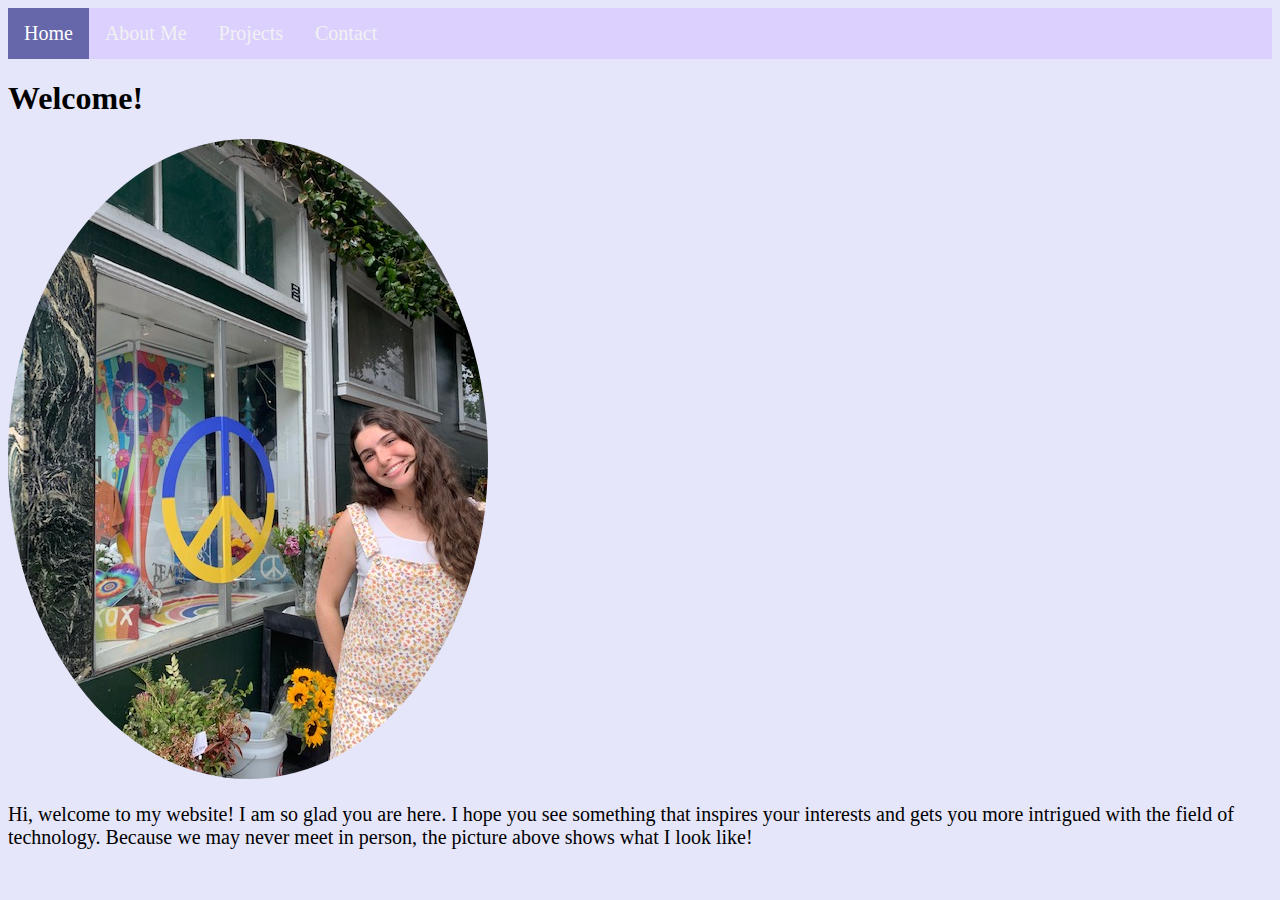
<file: index.html>
<!DOCTYPE html>
<html lang="en">
  <head>
  	<meta name="viewport" content="width=device-width, initial-scale=1">
    <title>This text appears in the tab</title>
    <link rel="stylesheet" href="style.css">
<div class="topnav">
<a class="active" href="index.html">Home</a>
<a href="aboutme.html">About Me</a>
<a href="projects.html">Projects</a>
<a href="#contact">Contact</a>
</div>

  </head>
  <body class="b">

    <h1>Welcome!</h1>
    <img src = "pic.jpg">
    <p class="p"> Hi, welcome to my website! I am so glad you are here. I hope you see something that inspires your interests and gets you more intrigued with the field of technology. Because we may never meet in person, the picture above shows what I look like!</p>
  </div>


  </body>
</html>
</file>
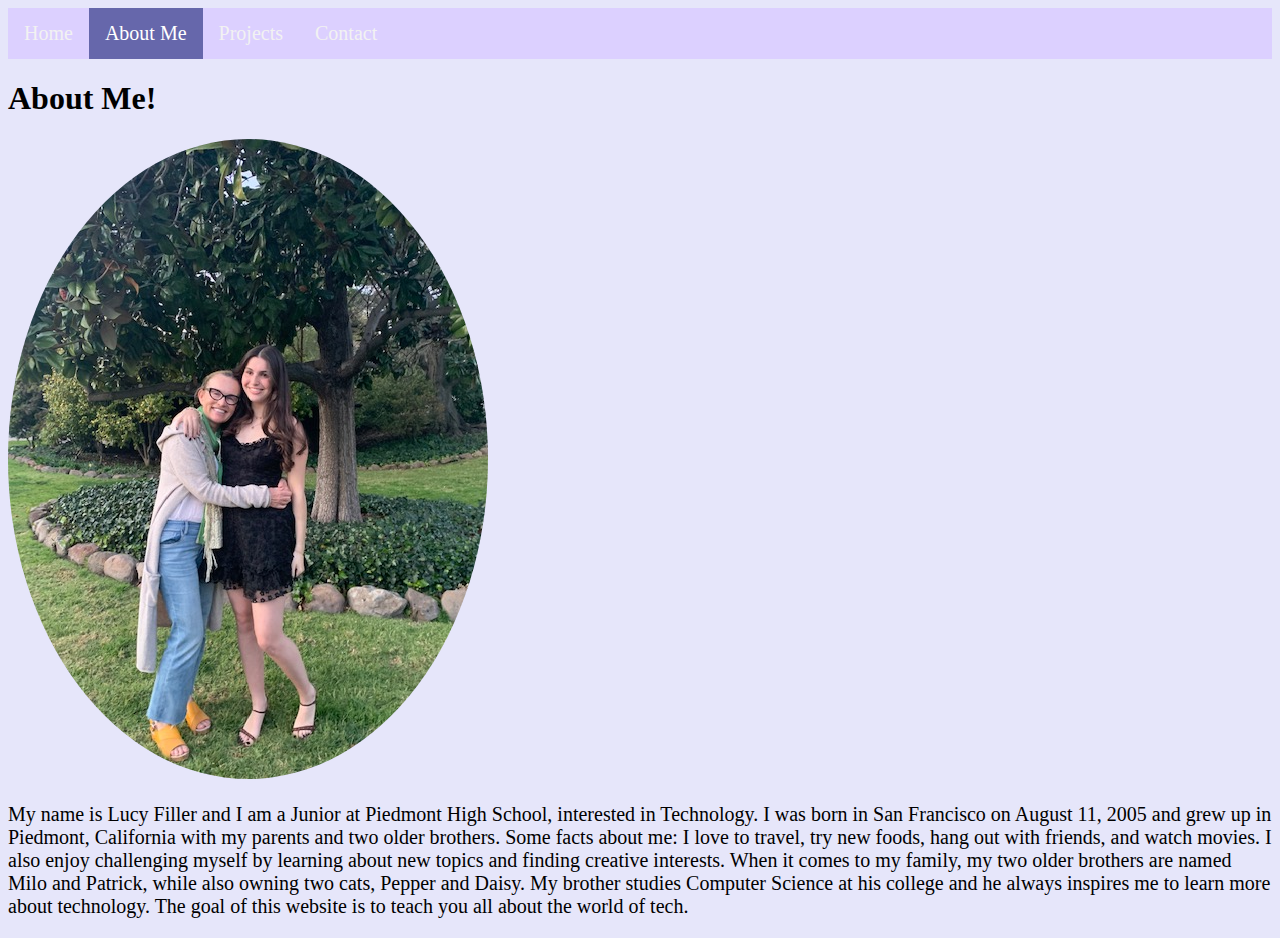
<file: aboutme.html>
<!DOCTYPE html>
<html lang="en">
  <head>
    <title>This text appears in the tab</title>
    <link rel="stylesheet" href="style.css">
<div class="topnav">
<a  href="index.html">Home</a>
<a class="active" href="aboutme.html">About Me</a>
<a href="projects.html">Projects</a>
<a href="#contact">Contact</a>
</div>

  </head>
  <body class ="b">
    <h1>About Me!</h1>
    <img src = "mom.jpg">
    <p class= "p">My name is Lucy Filler and I am a Junior at Piedmont High School, interested in Technology. I was born in San Francisco on August 11, 2005 and grew up in Piedmont, California with my parents and two older brothers. Some facts about me: I love to travel, try new foods, hang out with friends, and watch movies. I also enjoy challenging myself by learning about new topics and finding creative interests. When it comes to my family, my two older brothers are named Milo and Patrick, while also owning two cats, Pepper and Daisy. My brother studies Computer Science at his college and he always inspires me to learn more about technology. The goal of this website is to teach you all about the world of tech.</p>
  </body>
</html>
</file>
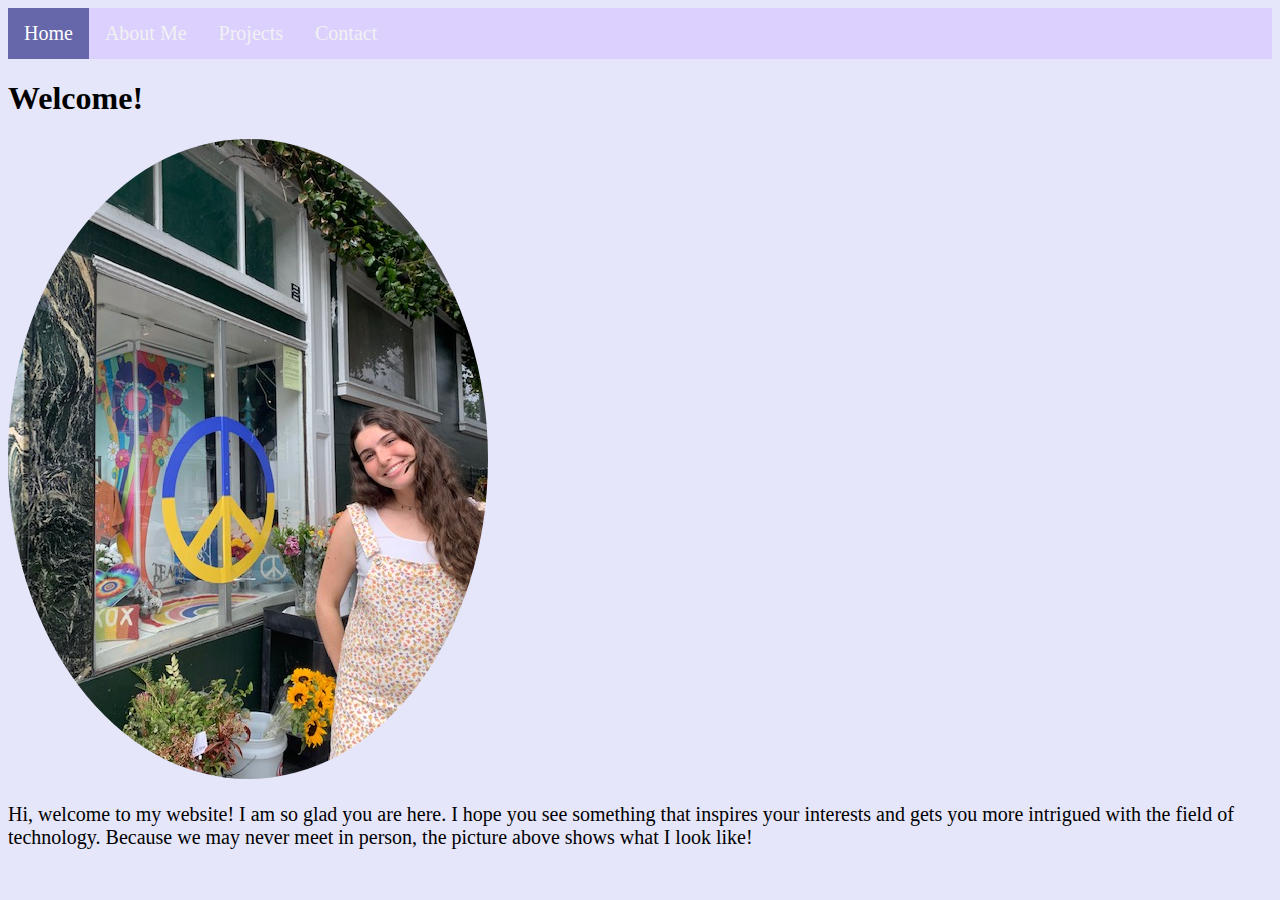
<file: homepage.html>
<!DOCTYPE html>
<html lang="en">
  <head>
  	<meta name="viewport" content="width=device-width, initial-scale=1">
    <title>This text appears in the tab</title>
    <link rel="stylesheet" href="style.css">
<div class="topnav">
<a class="active" href="homepage.html">Home</a>
<a href="aboutme.html">About Me</a>
<a href="projects.html">Projects</a>
<a href="#contact">Contact</a>
</div>

  </head>
  <body class="b">

    <h1>Welcome!</h1>
    <img src = "pic.jpg">
    <p class="p"> Hi, welcome to my website! I am so glad you are here. I hope you see something that inspires your interests and gets you more intrigued with the field of technology. Because we may never meet in person, the picture above shows what I look like!</p>
  </div>


  </body>
</html>
</file>
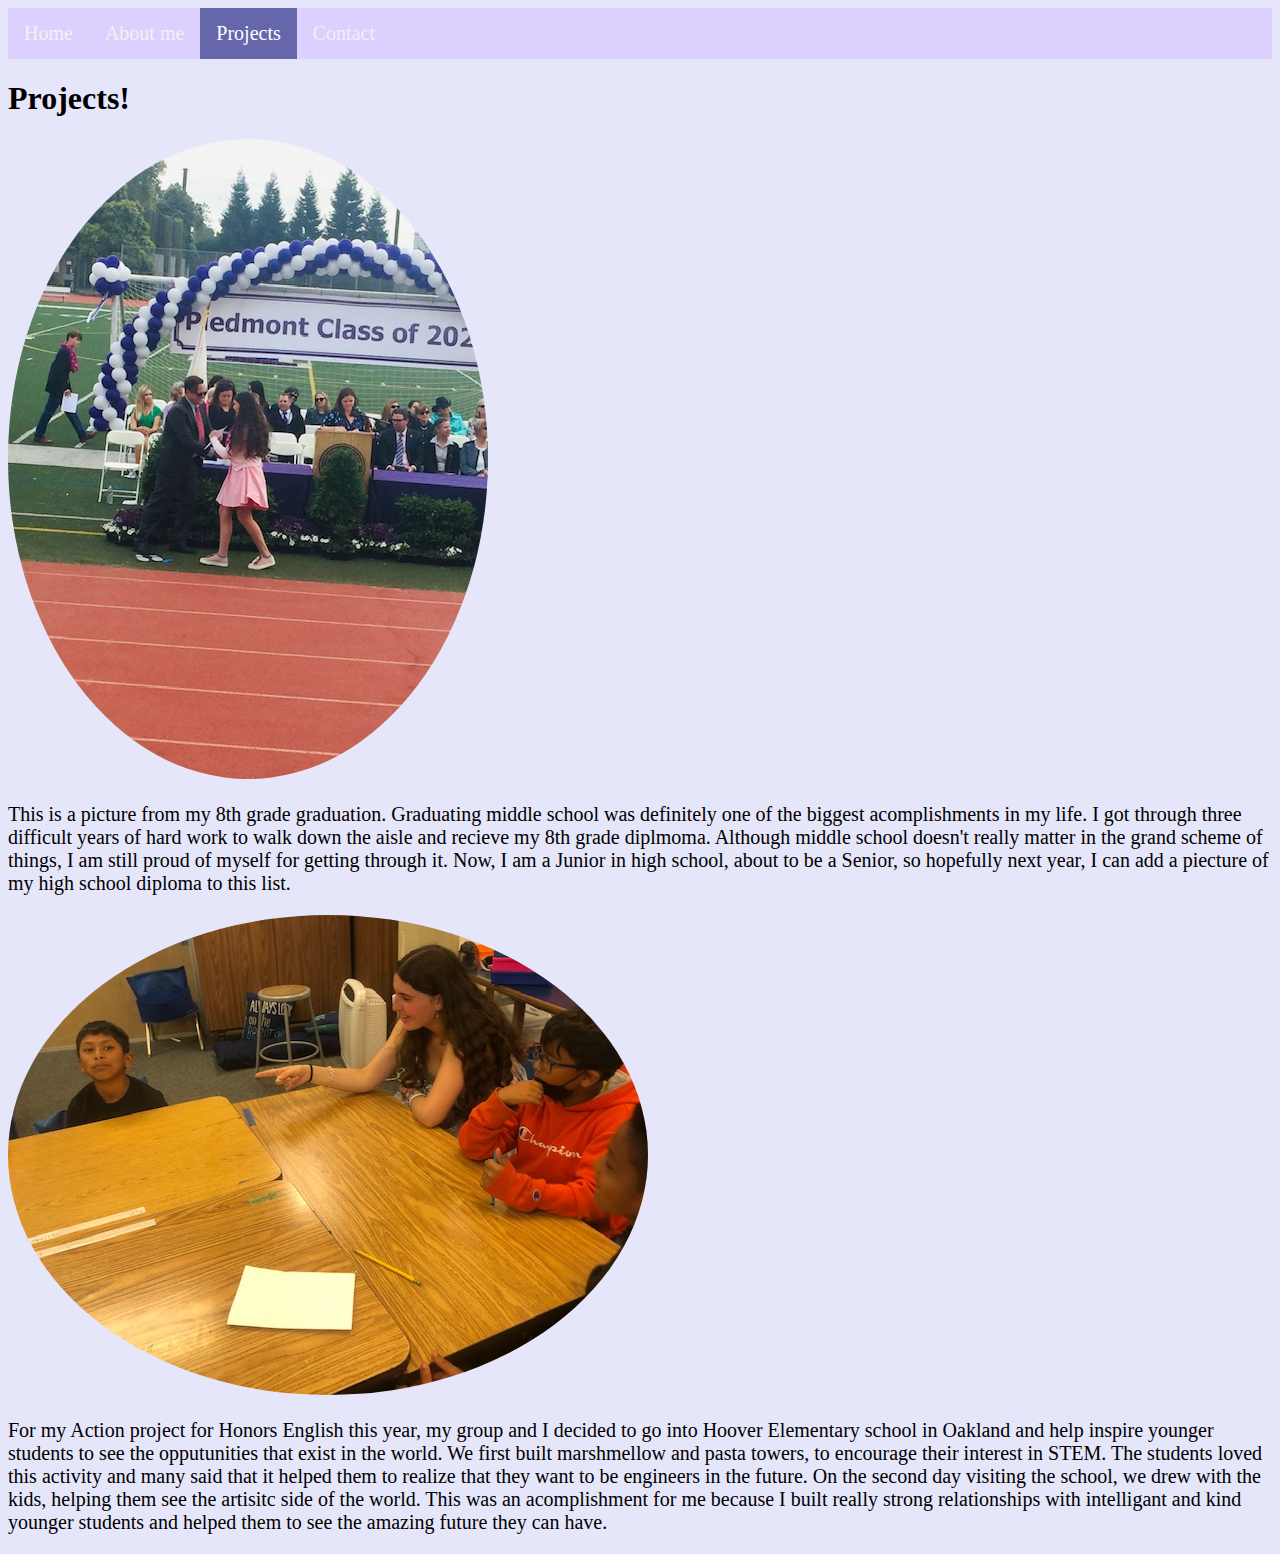
<file: projects.html>
<!DOCTYPE html>
<html lang="en">
  <head>
    <title>This text appears in the tab</title>
    <link rel="stylesheet" href="style.css">
<div class="topnav">
<a href="index.html">Home</a>
<a href="aboutme.html">About me</a>
<a class="active" href="projects.html">Projects</a>
<a href="#contact">Contact</a>
</div>
 </head>
  <body class ="b">
    <h1>Projects!</h1>
    <img src = "grad.jpg">
    <p class= "p"> This is a picture from my 8th grade graduation. Graduating middle school was definitely one of the biggest acomplishments in my life. I got through three difficult years of hard work to walk down the aisle and recieve my 8th grade diplmoma. Although middle school doesn't really matter in the grand scheme of things, I am still proud of myself for getting through it. Now, I am a Junior in high school, about to be a Senior, so hopefully next year, I can add a piecture of my high school diploma to this list.
    </p>
    <img src = "kid1.JPEG">
    <p class= "p"> For my Action project for Honors English this year, my group and I decided to go into Hoover Elementary school in Oakland and help inspire younger students to see the opputunities that exist in the world. We first built marshmellow and pasta towers, to encourage their interest in STEM. The students loved this activity and many said that it helped them to realize that they want to be engineers in the future. On the second day visiting the school, we drew with the kids, helping them see the artisitc side of the world. This was an acomplishment for me because I built really strong relationships with intelligant and kind younger students and helped them to see the amazing future they can have.
      
    </p>
  </body>
</html>
</file>
<file: style.css>
.b {
background-color: #E6E6FA;

}

.p {
font-family:  Copperplate ;
color: black;
font-size: 20px;


}
}

.image {
width: 35%
float: left;
padding-right: 10px;
}

img {
  border-radius: 50%;
}

/* Add a black background color to the top navigation */
.topnav {
  background-color: #DCD0FF;
  overflow: hidden;
}

/* Style the links inside the navigation bar */
.topnav a {
  float: left;
  color: #f2f2f2;
  text-align: center;
  padding: 14px 16px;
  text-decoration: none;
  font-size: 20px;
}

/* Change the color of links on hover */
.topnav a:hover {
  background-color: #5453A6;
  color: black;
}

/* Add a color to the active/current link */
.topnav a.active {
  background-color: #6667AB;
  color: white;
}
</file>
